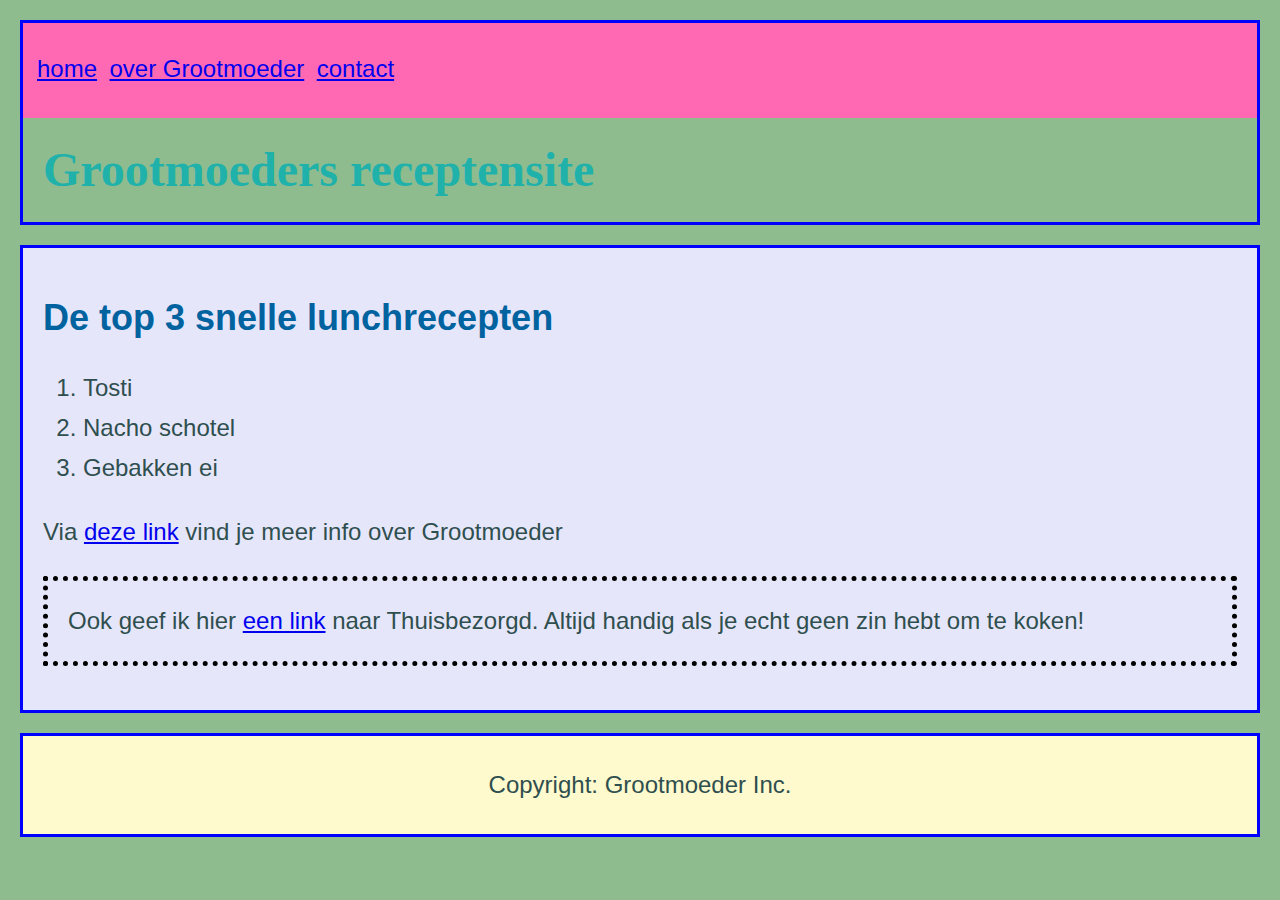
<file: index.html>
<!DOCTYPE html>
<html>

<head>
    <title>Grootmoeders receptensite</title>
    <link rel="stylesheet" type="text/css" href="styles.css">
</head>

<body>
    <header>
        <nav>
            <ul>
                <li class="menu"><a href="index.html">home</a></li>
                <li class="menu"><a href="about.html">over Grootmoeder</a></li>
                <li class="menu"><a href="contact.html">contact</a></li>
            </ul>
        </nav>

        <h1 class="h1font"> Grootmoeders receptensite </h1>
    </header>

    <main>
        <section>
            <h2 id="ondertitel">De top 3 snelle lunchrecepten</h2>
            <ol>
                <li>Tosti</li>
                <li>Nacho schotel</li>
                <li>Gebakken ei</li>
            </ol>
        </section>

        <section>
            <p>Via <a href="about.html">deze link</a> vind je meer info over Grootmoeder</p>

            <p class="black-border">Ook geef ik hier <a href="https://www.thuisbezorgd.nl" target="_blank">een link</a>
                naar Thuisbezorgd. Altijd
                handig als je echt geen zin hebt om te koken!</p>
        </section>
    </main>

    <footer class="footer-color">
        <p id="footer">Copyright: Grootmoeder Inc.</p>
    </footer>
</body>

</html>
</file>
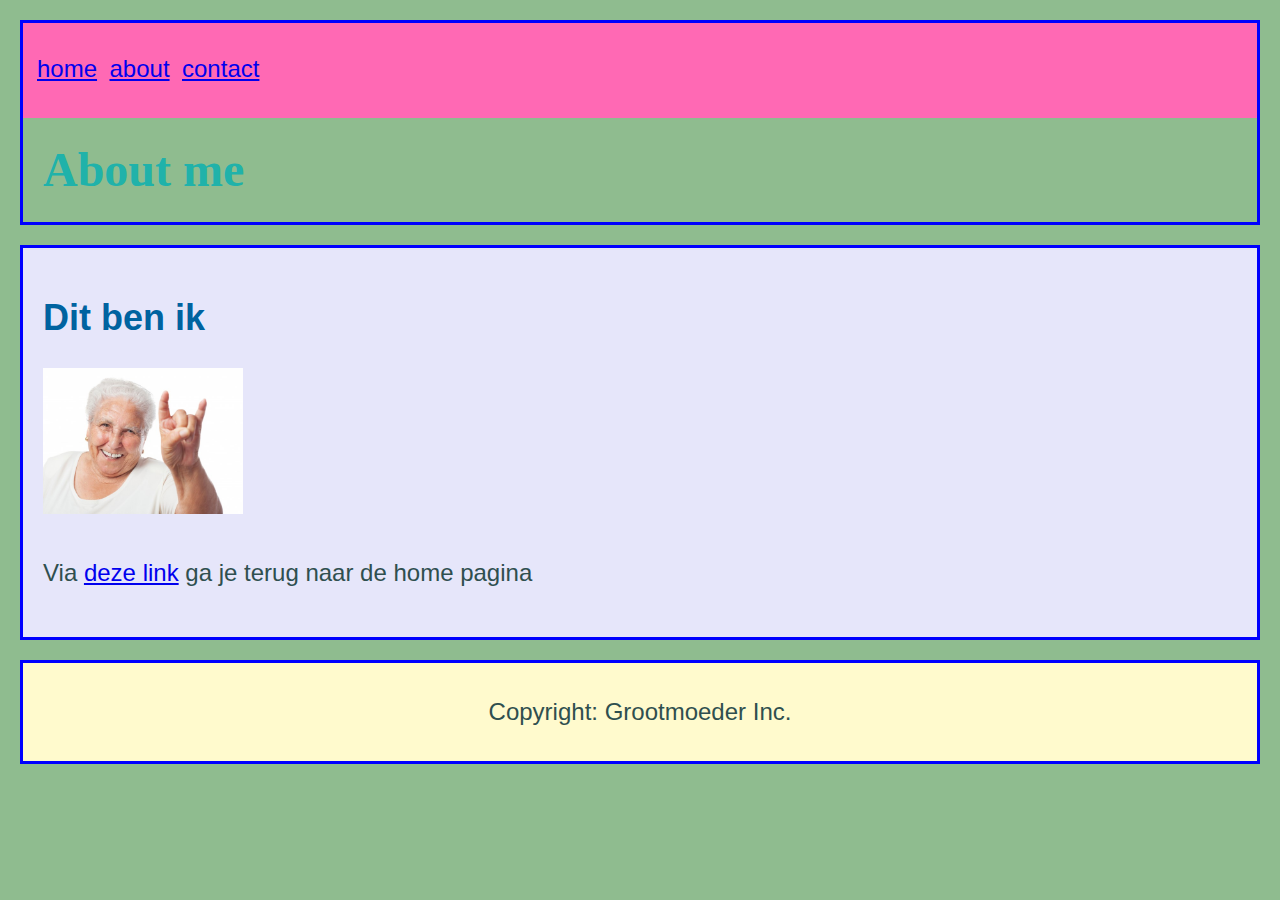
<file: about.html>
<!DOCTYPE html>
<html>
    <head>
        <title>Grootmoeders receptensite</title>
        <link rel="stylesheet" type="text/css" href="styles.css">
    </head>
    <body>
        <header>
            <nav>
                <ul>
                    <li class="menu" ><a href="index.html">home</a></li>
                    <li class="menu" ><a href="about.html">about</a></li>
                    <li class="menu" ><a href="contact.html">contact</a></li>
                </ul>
            </nav>
            <h1 class="h1font"> About me </h1>
        </header> 
        <main>
        <h2 id="ondertitel">Dit ben ik</h2>
        <img src="grootmoeder.jpg" width="200" alt="portretfoto van Grootmoeder"/>
        <p>Via <a href="index.html">deze link</a> ga je terug naar de home pagina</p>
        </main>
        <footer class="footer-color">
            <p id="footer" >Copyright: Grootmoeder Inc.</p>
        </footer>
    </body>
</html>
</file>
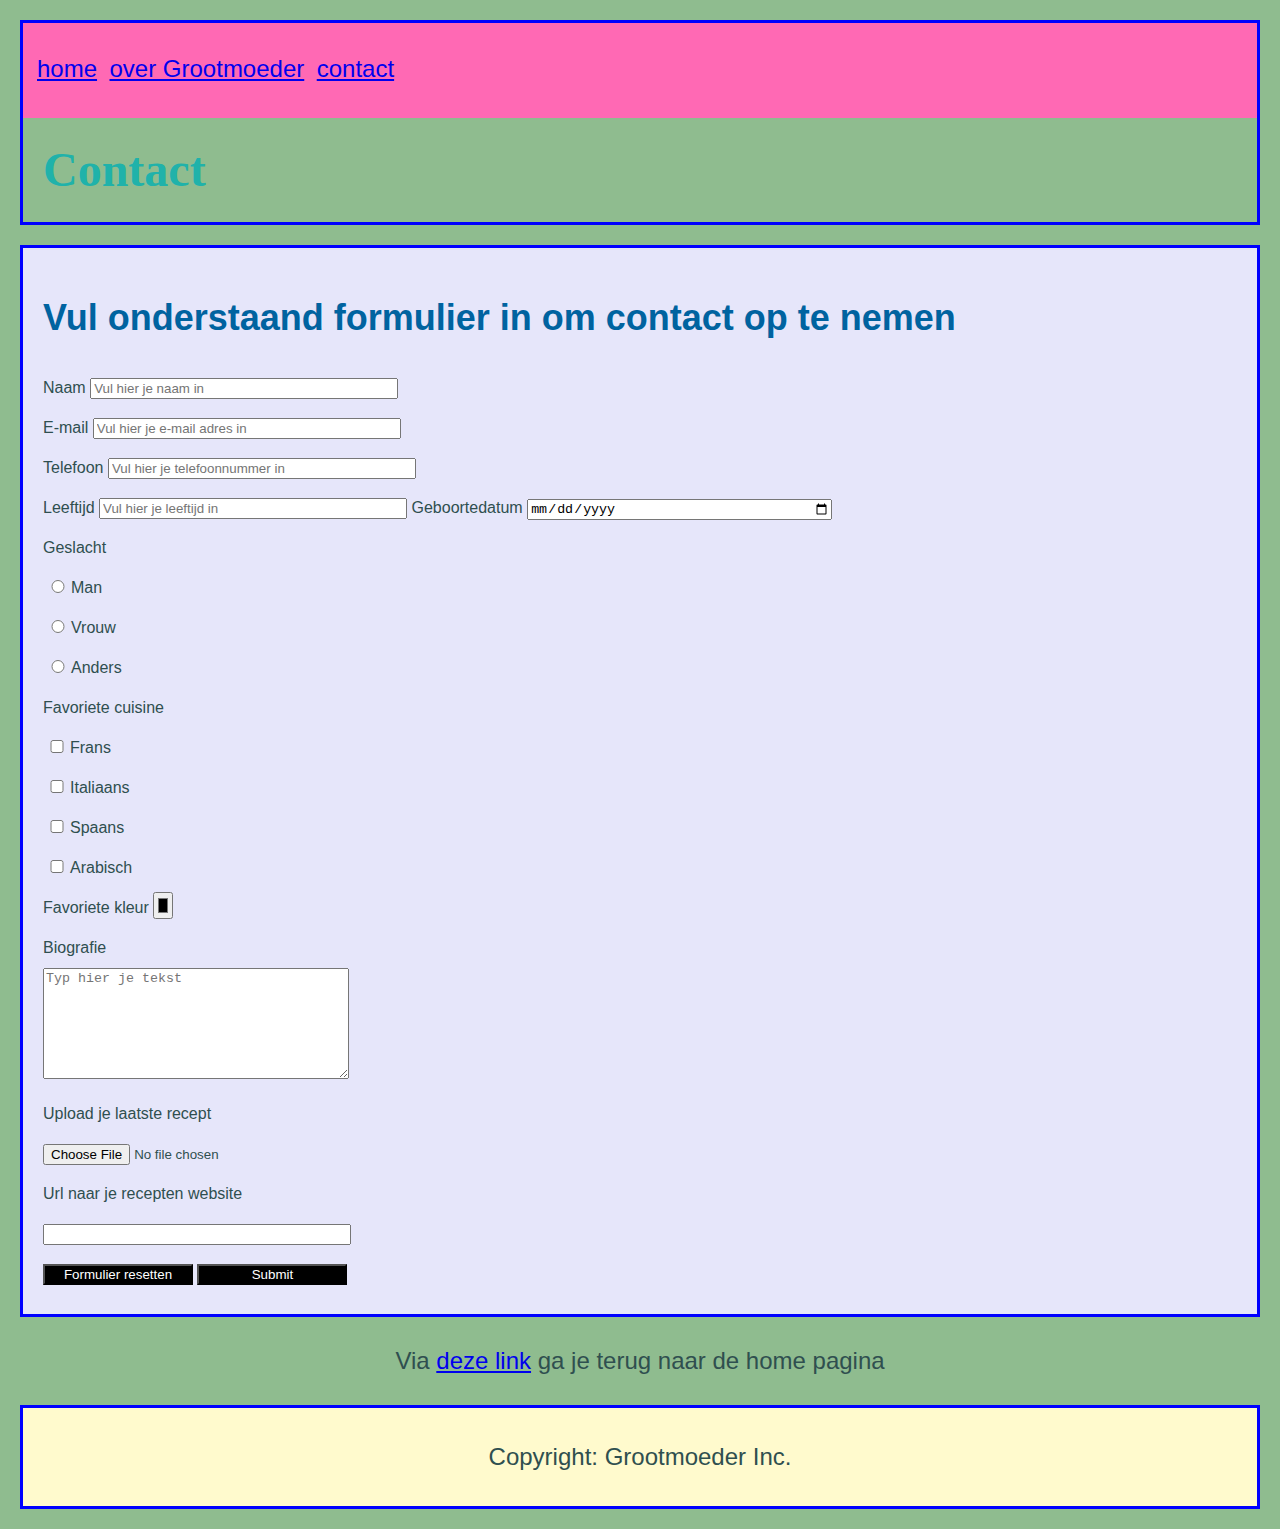
<file: contact.html>
<!DOCTYPE html>
<html>

<head>
    <title>Grootmoeders receptensite</title>
    <link rel="stylesheet" type="text/css" href="styles.css">
</head>

<body>
    <header>
        <nav>
            <ul>
                <li class="menu"><a href="index.html">home</a></li>
                <li class="menu"><a href="about.html">over Grootmoeder</a></li>
                <li class="menu"><a href="contact.html">contact</a></li>
            </ul>
        </nav>
        <h1 class="h1font"> Contact </h1>
    </header>
    <main>
        <h2 id="ondertitel">Vul onderstaand formulier in om contact op te nemen</h2>
        <form name="contact" method="POST" data-netlify="true">
            <label>Naam  </label> <input type="text" name="naam" placeholder="Vul hier je naam in" /><br>
            <label>E-mail  </label><input type="email" name="email" placeholder="Vul hier je e-mail adres in" /><br>
            <label>Telefoon  </label><input type="tel" name="telephone" placeholder="Vul hier je telefoonnummer in"/><br>
            <label>Leeftijd  </label><input type="number" name="age" placeholder="Vul hier je leeftijd in" />
            <label>Geboortedatum </label><input type="date" name="geboortedatum"/><br>
            <label>Geslacht</label><br>
            <input type="radio" class="radio" id="radio" name="gender" value="man"><label for="man">Man</label><br>
            <input type="radio" class="radio" name="gender" value="vrouw"/><label for="vrouw">Vrouw</label><br>
            <input type="radio" class="radio" name="gender" value="anders"/><label for="anders">Anders</label><br>

            <label>Favoriete cuisine</label><br>
            <input type="checkbox" class="checkbox" name="cuisine1" value="frans"><label for="frans">Frans</label><br>
            <input type="checkbox" class="checkbox" name="cuisine2" value="italiaans"/><label for="italiaans">Italiaans</label><br>
            <input type="checkbox" class="checkbox" name="cuisine3" value="spaans"/><label for="spaans">Spaans</label><br>
            <input type="checkbox" class="checkbox" name="cuisine4" value="arabisch"/><label for="arabisch">Arabisch</label><br>
            
            <label>Favoriete kleur</label>
            <input type="color" class="favcolor" name="favcolor"/><br>

            <label>Biografie</label><br>
            <textarea name="biografie" placeholder="Typ hier je tekst" rows="7"></textarea><br>

            <label>Upload je laatste recept</label><br>
            <input type="file" name="myrecipe"/><br>
            
            <label>Url naar je recepten website</label><br>
            <input type="url" name="homepage"><br>

            <input class="btn" type="reset" value="Formulier resetten">

            <input class="btn" type="submit">
        </form>
    </main>
    <p id="link-back">Via <a href="index.html">deze link</a> ga je terug naar de home pagina</p>
    <footer class="footer-color">
        <p id="footer">Copyright: Grootmoeder Inc.</p>
    </footer>
</body>

</html>
</file>
<file: styles.css>
body {
    margin: 0px;
    background-color: lavender;
    color:darkslategrey;
    font-family: 'Gill Sans', 'Gill Sans MT', Calibri, 'Trebuchet MS', sans-serif;
}


label {
    line-height: 30px;
}

input, textarea {
    width: 300px;
}

.radio, .checkbox, .favcolor {
    width: 20px;
}


.btn{
    background-color: black;
    color: white;
    width: 150px;
    margin-top: 10px;
}

ul {
    list-style-type: none;
    padding: 0;
}

li.menu {
    display: inline-table;
    margin: 0 4px;
}

header {
    border: 3px blue solid;
    margin: 20px;
}

nav {
    background-color:hotpink;
    padding: 10px;
}

.black-border {
    border: 5px dotted black;
    
    padding: 20px;
}

main {
    background-color:lavender;
    border: 3px blue solid;
    margin: 0 20px 20px 20px;
    padding: 20px;
}

#link-back {
    text-align: center;
}

footer {
    border: 3px blue solid;
    margin: 20px;
    padding: 5px 0;
   
}

.h1font {
    font-family: 'Pacifico', cursive;
    font-size: 2em;
    color:lightseagreen;
    padding-left: 20px;
}
#ondertitel {
    color: rgb(0, 99, 160);
}

#footer {
    text-align: center;
}

.footer-color {
    background-color: lemonchiffon;
}

/* CSS MEDIA QUERIES */

@media (min-width: 1020px){
    body {
        background-color:darkseagreen;
        line-height: 40px;
    }
    .h1font {
        font-size: 3em;
    }
    h2 {
        font-size: 36px;
    }
    p {
        font-size: 24px;
    }
    li {
        font-size: 24px;
    }




}
</file>
